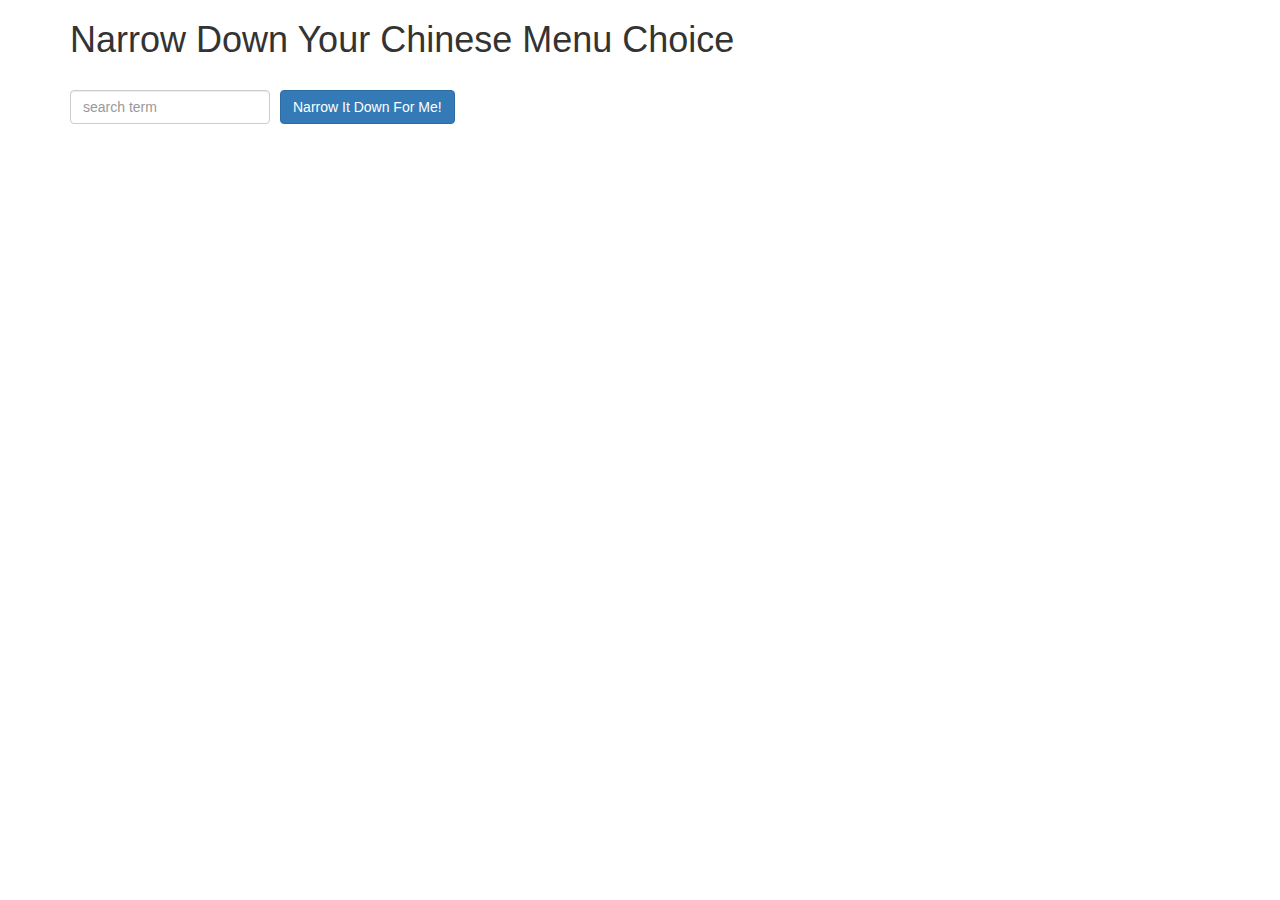
<file: assignment3-solution/index.html>
<!doctype html>
<html lang="en" ng-app="NarrowItDownApp">
  <head>
    <title>Narrow Down Your Menu Choice</title>
    <script src="angular.min.js"></script>
    <script src="app.js"></script>
    <meta name="viewport" content="width=device-width, initial-scale=1">
    <link rel="stylesheet" href="styles/bootstrap.min.css">
    <link rel="stylesheet" href="styles/styles.css" crossorigin="anonymous">
  </head>
<body>
  <div id="list" ng-controller='NarrowItDownController as list'>
   <div class="container">
    <h1>Narrow Down Your Chinese Menu Choice</h1>

    <div class="form-group">
      <input type="text" ng-model="list.searchTerm" placeholder="search term" class="form-control">
    </div>
    <div class="form-group narrow-button">
      <button class="btn btn-primary" ng-click="list.getMatchedMenuItems()">Narrow It Down For Me!</button>
    </div>

    <!-- Bonus loader (see Bonus section of the assignment) -->
    <items-loader-indicator></items-loader-indicator>

    <!-- found-items should be implemented as a component -->
    <!-- <found-items found-items="...." on-remove="...."></found-items> -->
    <found-items
          title="Items found"
          list="list.found"
          result="{{ list.searchResult }}"
          on-remove="list.onRemove(index)">
    </found-items>
    </div>
  </div>
</body>
</html>
</file>
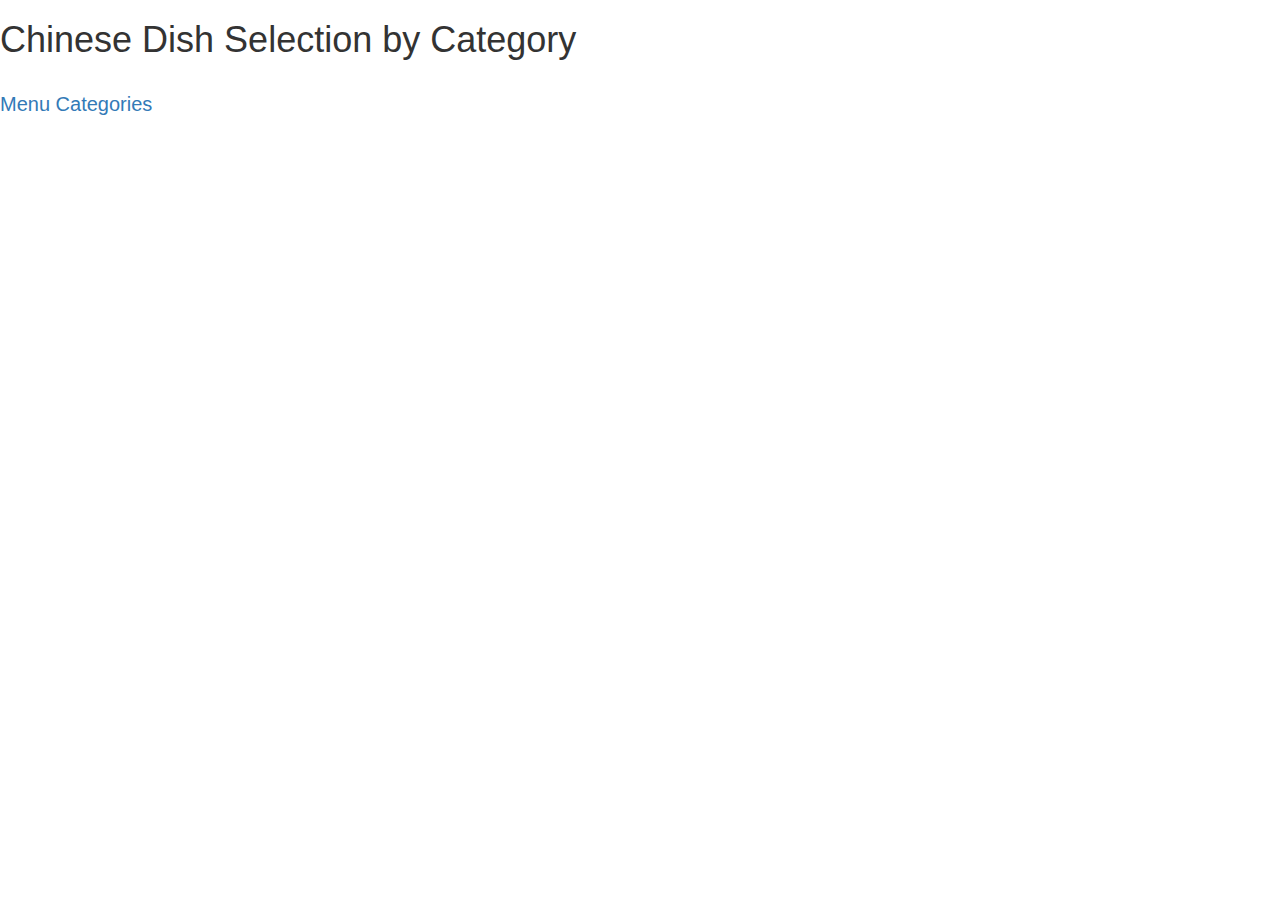
<file: assignment4-solution/index.html>
<!doctype html>
<html lang="en" ng-app="MenuApp">
  <head>
    <title>Chinese Dish Selection by Category</title>
    <meta name="viewport" content="width=device-width, initial-scale=1">
    <link rel="stylesheet" href="styles/bootstrap.min.css">
    <link rel="stylesheet" href="styles/styles.css" crossorigin="anonymous">
  </head>
<body>
  <h1>Chinese Dish Selection by Category</h1>
  <ui-view></ui-view>

  <script src="lib/angular.min.js"></script>
  <script src="lib/angular-ui-router.min.js"></script>

  <script src="src/menu/menuapp.module.js"></script>
  <script src="src/menu/data.module.js"></script>

  <script src="src/routes.js"></script>

  <script src="src/menu/menudata.service.js"></script>
  <script src="src/menu/items.component.js"></script>
  <script src="src/menu/categories.component.js"></script>
  <script src="src/menu/categories.controller.js"></script>
  <script src="src/menu/items.controller.js"></script>
</body>
</html>
</file>
<file: assignment3-solution/styles/styles.css>
h1 {
  margin-bottom: 30px;
}
input[type="text"] {
  width: 200px;
  float: left;
}
.narrow-button {
  float: left;
  margin-left: 10px;
}
.loader {
  display: none;
  margin-left: 5px;
  font-size: 10px;
  float: left;
  border-top: 1.1em solid rgba(147, 147, 147, 0.2);
  border-right: 1.1em solid rgba(147, 147, 147, 0.2);
  border-bottom: 1.1em solid rgba(147, 147, 147, 0.2);
  border-left: 1.1em solid #676767;
  -webkit-transform: translateZ(0);
  -ms-transform: translateZ(0);
  transform: translateZ(0);
  -webkit-animation: load8 1.1s infinite linear;
  animation: load8 1.1s infinite linear;
}
.loader,
.loader:after {
  border-radius: 50%;
  width: 3em;
  height: 3em;
}
@-webkit-keyframes load8 {
  0% {
    -webkit-transform: rotate(0deg);
    transform: rotate(0deg);
  }
  100% {
    -webkit-transform: rotate(360deg);
    transform: rotate(360deg);
  }
}
@keyframes load8 {
  0% {
    -webkit-transform: rotate(0deg);
    transform: rotate(0deg);
  }
  100% {
    -webkit-transform: rotate(360deg);
    transform: rotate(360deg);
  }
}
</file>
<file: assignment4-solution/styles/styles.css>
h1 {
  margin-bottom: 30px;
}
input[type="text"] {
  width: 200px;
  float: left;
}
.narrow-button {
  float: left;
  margin-left: 10px;
}
.loader {
  display: none;
  margin-left: 5px;
  font-size: 10px;
  float: left;
  border-top: 1.1em solid rgba(147, 147, 147, 0.2);
  border-right: 1.1em solid rgba(147, 147, 147, 0.2);
  border-bottom: 1.1em solid rgba(147, 147, 147, 0.2);
  border-left: 1.1em solid #676767;
  -webkit-transform: translateZ(0);
  -ms-transform: translateZ(0);
  transform: translateZ(0);
  -webkit-animation: load8 1.1s infinite linear;
  animation: load8 1.1s infinite linear;
}
.loader,
.loader:after {
  border-radius: 50%;
  width: 3em;
  height: 3em;
}
@-webkit-keyframes load8 {
  0% {
    -webkit-transform: rotate(0deg);
    transform: rotate(0deg);
  }
  100% {
    -webkit-transform: rotate(360deg);
    transform: rotate(360deg);
  }
}
@keyframes load8 {
  0% {
    -webkit-transform: rotate(0deg);
    transform: rotate(0deg);
  }
  100% {
    -webkit-transform: rotate(360deg);
    transform: rotate(360deg);
  }
}

.category:hover {
    cursor: pointer;
    font-weight: bold;
}
</file>
